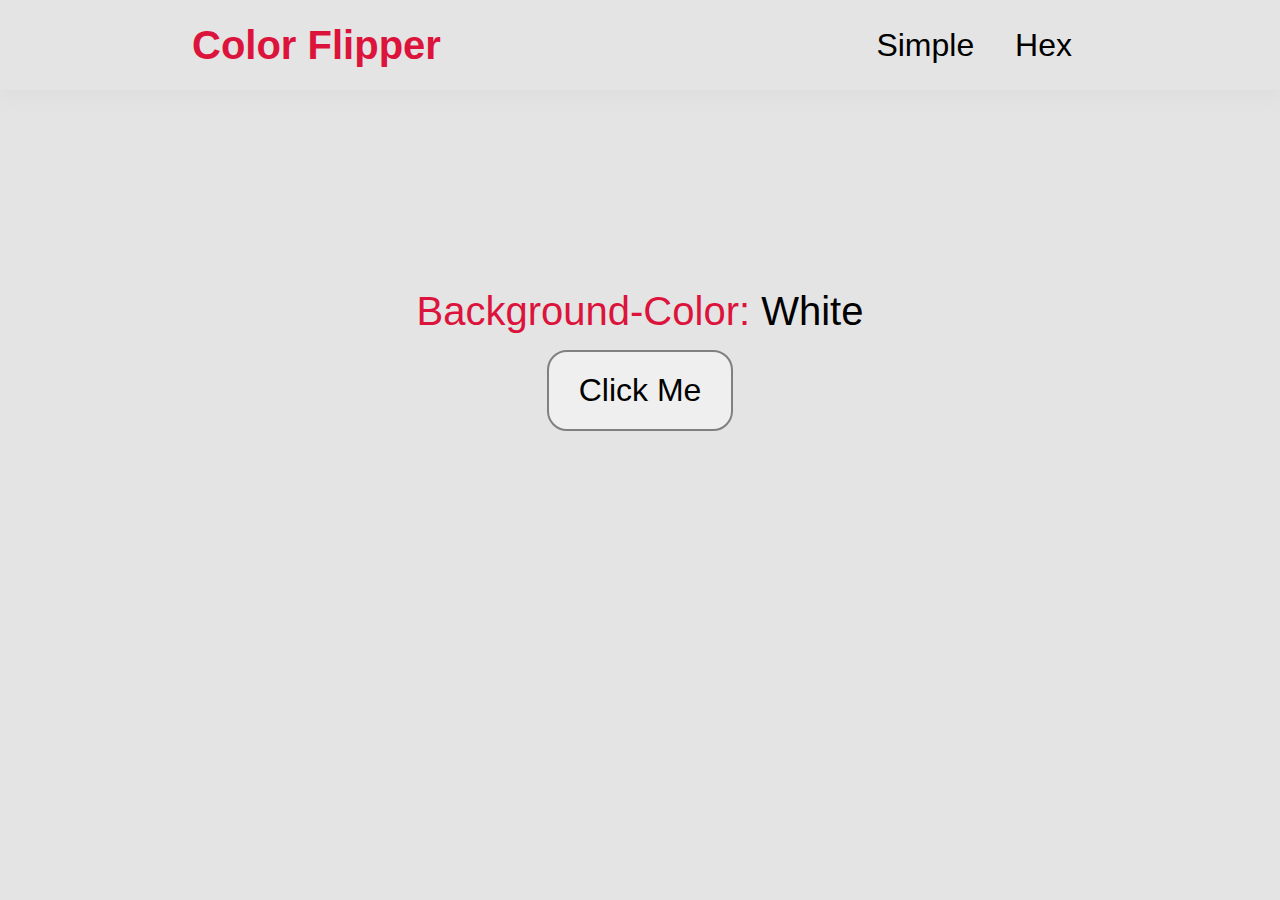
<file: index.html>
<!DOCTYPE html>
<html lang="en">

<head>
    <meta charset="UTF-8">
    <meta http-equiv="X-UA-Compatible" content="IE=edge">
    <meta name="viewport" content="width=device-width, initial-scale=1.0">
    <title>Color Flipper</title>
    <link rel="stylesheet" href="./css/style.css">
</head>

<body>
    <nav>
        <div class="content">
            <h4>Color Flipper</h4>
            <ul>
                <li><a href="./index.html">Simple</a></li>
                <li><a href="./hex.html">Hex</a></li>
            </ul>
        </div>
    </nav>
    <main>
        <div class="bg">
            <div class="text">Background-Color: <span class="color">White</span></div>
            <div class="btn-here"><button id="click" class="btn">Click Me</button></div>
        </div>
    </main>
    <script src="./js/main.js"></script>
</body>

</html>
</file>
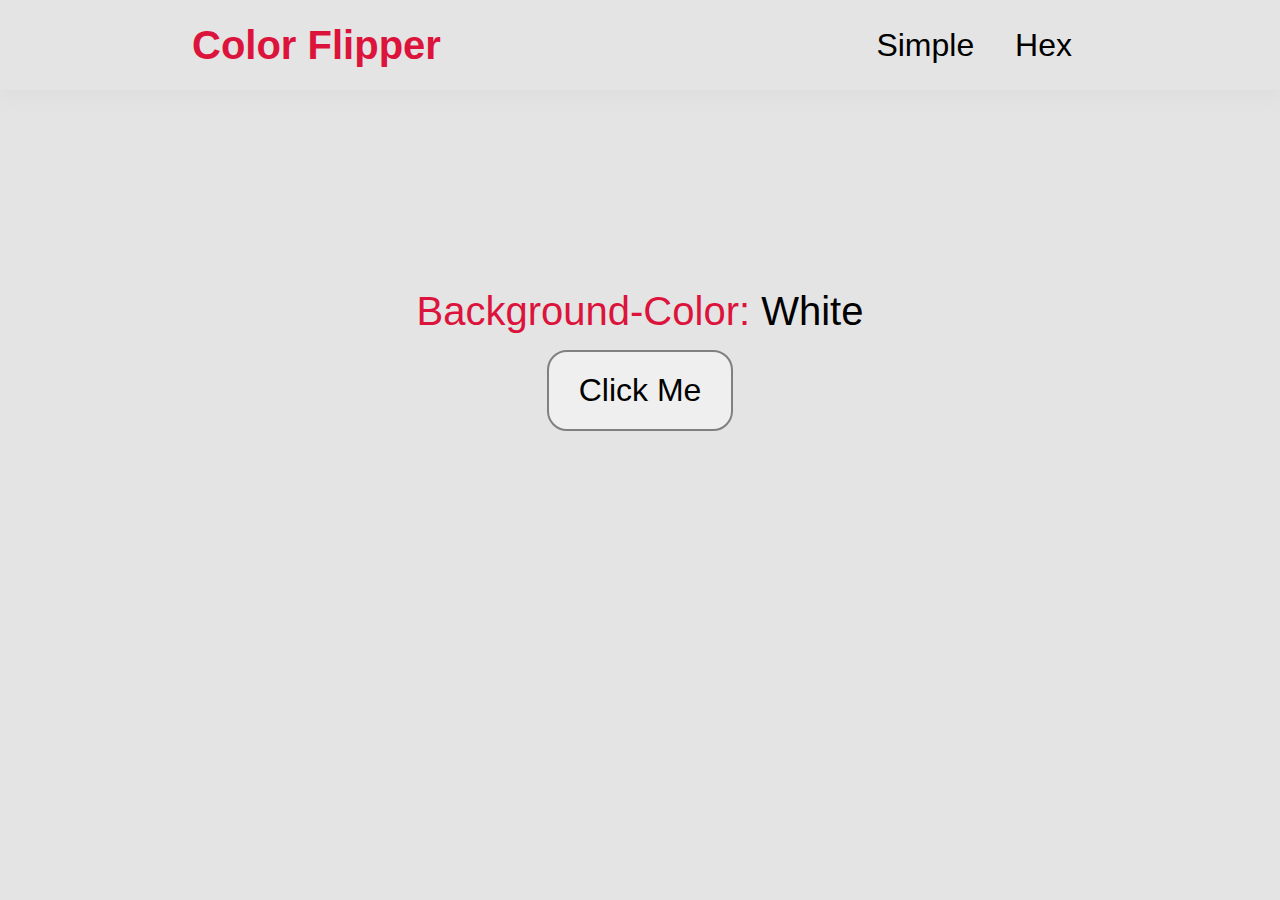
<file: hex.html>
<!DOCTYPE html>
<html lang="en">

<head>
    <meta charset="UTF-8">
    <meta http-equiv="X-UA-Compatible" content="IE=edge">
    <meta name="viewport" content="width=device-width, initial-scale=1.0">
    <title>Color Flipper</title>
    <link rel="stylesheet" href="css/style.css">
</head>

<body>
    <nav>
        <div class="content">
            <h4>Color Flipper</h4>
            <ul>
                <li><a href="index.html">Simple</a></li>
                <li><a href="hex.html">Hex</a></li>
            </ul>
        </div>
    </nav>
    <main>
        <div class="bg">
            <div class="text">Background-Color: <span class="color">White</span></div>
            <div class="btn-here"><button id="click" class="btn">Click Me</button></div>
        </div>
    </main>
    <script src="js/hex.js"></script>
</body>

</html>
</file>
<file: css/style.css>
*{
    margin: 0;padding: 0;box-sizing: border-box;
    --primary-clr: #e4e4e4;
}
body{
    min-height: 100vh;
    background-color: var(--primary-clr);
    font-family: Arial, Helvetica, sans-serif;
}

nav{
    height: 10vh;
    background-color: var(--primary-clr);
    box-shadow: 0px 5px 20px gainsboro;
}
.content{
    display: flex;
    margin: 0 auto;
    justify-content: space-between;
    align-items: center;
    height: 100%;
    width: 70%;
    font-size: 2rem;
}
h4,
.text{
    font-size: 2.5rem;
    color: crimson;
}
ul li{
    display: inline-block;
    text-decoration: none;
    
}

.content ul li a{
    color: black;
    text-decoration: none;
    margin-inline: 1rem;
}

main{
    display: flex;
    justify-content: center;
    min-height: 60vh;
    align-items: center;
}
.bg{
    display: flex;
    flex-direction: column;
    justify-content: center;
    align-items: center;
}
.color{
    color: black;
}

.btn{
    margin-top: 1rem;
    padding: 20px 30px;
    border: 2px solid gray;
    border-radius: 20px;
    font-size: 2rem;
}
.btn:active{
    background-color: aquamarine;
}
@media screen and (max-width:700px) {
    .content{
        width: 90%;
        font-size: 1.5rem
    }
    h4{
        font-size: 1.5rem;
    }
    .content ul li a{
        margin-inline: 0.4rem;
    }
    .bg{
        padding-inline: 10px;
    }
    .text{
        display: flex;
        flex-direction: column;
        justify-content: center;
        align-items: center;
    }
}
</file>
